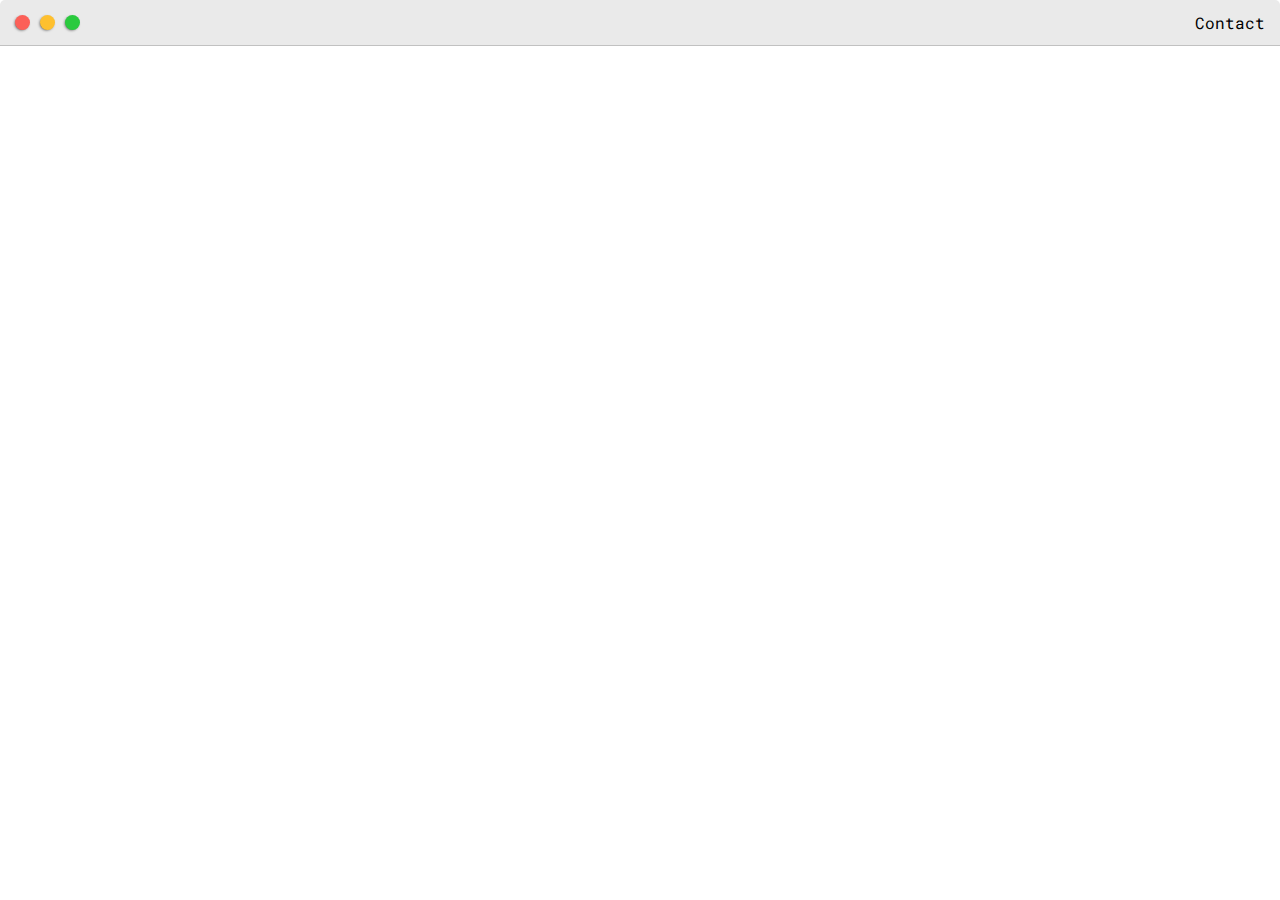
<file: post.html>
<!DOCTYPE html>
<html lang="en">
<head>
    <meta charset="UTF-8">
    <meta http-equiv="X-UA-Compatible" content="IE=edge">
    <meta name="viewport" content="width=device-width, initial-scale=1.0">
    <link rel="preconnect" href="https://fonts.gstatic.com" />
    <link
      href="https://fonts.googleapis.com/css2?family=Russo+One&display=swap"
      rel="stylesheet"
    />
    <link rel="preconnect" href="https://fonts.gstatic.com" />
    <link
      href="https://fonts.googleapis.com/css2?family=Roboto+Mono:wght@500&display=swap"
      rel="stylesheet"
    />
    <link rel="stylesheet" href="default.css" />
    <title>Post</title>
</head>
<body>
    <div class="nav-wrapper">
        <div class="dots-wrapper">
          <div class="browser-dot" id="dot1"></div>
          <div class="browser-dot" id="dot2"></div>
          <div class="browser-dot" id="dot3"></div>
        </div>
        <ul id="navigation">
          <li><a href="#">Contact</a></li>
        </ul>
      </div>
</body>
</html>
</file>
<file: default.css>
:root {
  --mainColor: #eaeaea;
  --secondaryColor: #fff;

  --borderColor: #c1c1c1;

  --mainText: black;
  --secondaryText: #4b5156;

  --themeBorder: #24292e;
  
  --previewBg: rgb(251, 249, 243, 0.8);

  --previewShadow: #f0ead6;

  --buttonColor: black;

}

html,
body {
  padding: 0;
  margin: 0;
}

body * {
  transition: 0.3s;
}

h1,
h2,
h3,
h4,
h5,
h6,
strong {
  color: var(--mainText);
  font-family: "Russo One", sans-serif;
  font-weight: 500;
}

p,
li,
span,
label,
input,
textarea {
  color: var(--secondaryText);
  font-family: "Roboto Mono", monospace;
}

a {
  text-decoration: none;
  color: #17a2b8;
}

ul {
  list-style: none;
}

h1 {
  font-size: 56px;
}
h2 {
  font-size: 36px;
}
h3 {
  font-size: 28px;
}
h4 {
  font-size: 24px;
}
h5 {
  font-size: 20px;
}
h6 {
  font-size: 16px;
}

.s1 {
  background-color: var(--mainColor);
  border: 1px solid var(--borderColor);
  overflow: auto;
}
.s2 {
  background-color: var(--secondaryColor);
  border: 1px solid var(--borderColor);
  overflow: auto;
}

.main-container {
  width: 1200px;
  margin: 0 auto;
}

.greeting-wrapper {
  display: grid;
  text-align: center;
  align-content: center;
  min-height: 10em;
}

.intro-wrapper {
  background-color: var(--secondaryColor);
  border: 1px solid var(--borderColor);
  border-radius: 5px 5px 0 0;

  -webkit-box-shadow: -1px 1px 3px -1px rgba(0, 0, 0, 0.75);
  -moz-box-shadow: -1px 1px 3px -1px rgba(0, 0, 0, 0.75);
  box-shadow: -1px 1px 3px -1px rgba(0, 0, 0, 0.75);

  display: grid;
  grid-template-columns: 1fr 1fr;
  grid-template-areas:
    "nav-wrapper nav-wrapper"
    "left-column right-column";
}

.nav-wrapper {
  grid-area: nav-wrapper;
  border-bottom: 1px solid var(--borderColor);
  display: flex;
  justify-content: space-between;
  align-items: center;
  background-color: var(--mainColor);
  border-radius: 5px 5px 0 0;
}

#navigation {
   margin: 0;
   padding: 10px; 
}

#navigation a {
  color: var(--mainText);
}

#navigation li {
    display: inline-block;
    margin-right: 5px;
    margin-left: 5px;
}

.dots-wrapper {
    display: flex;
    padding: 10px;
}

#dot1 {
 background-color: #FC6058;   
}
#dot2 {
    background-color: #FEc02F;
}
#dot3 {
    background-color: #2ACA3E;
}

.browser-dot {
  background-color: black;
  height: 15px;
  width: 15px;
  border-radius: 50%;
  margin: 5px;

  -webkit-box-shadow: -1px 1px 3px -1px rgba(0, 0, 0, 0.75);
  -moz-box-shadow: -1px 1px 3px -1px rgba(0, 0, 0, 0.75);
  box-shadow: -1px 1px 3px -1px rgba(0, 0, 0, 0.75);
}

.left-column {
  grid-area: left-column;
  padding-top: 50px;
  padding-bottom: 50px;
}

#profile-pic {
  display: block;
  margin: 0 auto;

  height: 200px;
  width: 200px;
  object-fit: cover;
  border: 2px solid var(--borderColor);

}

#theme-options-wrapper {
  display: flex;
  justify-content: center;
}

.theme-dot {
  height: 30px;
  width: 30px;
  border-radius: 50%;
  background-color: black;

  margin: 5px;
  border: 2px solid var(--themeBorder);


  -webkit-box-shadow: -1px 1px 3px -1px rgba(0, 0, 0, 0.75);
  -moz-box-shadow: -1px 1px 3px -1px rgba(0, 0, 0, 0.75);
  box-shadow: -1px 1px 3px -1px rgba(0, 0, 0, 0.75);

  cursor: pointer;
}

.theme-dot:hover {
  border-width: 5px;
}


#light-mode {
  background-color: #fff;
}
#blue-mode {
  background-color: #192734;
}
#green-mode {
  background-color: #78866b;
}
#purple-mode {
  background-color: #7e4c74;
}

#settings-note {
  font-style: italic;
  font-size: 12px;
  text-align: center;
}


.right-column {
  grid-area: right-column;
  display: grid;
  align-content: center;

  padding-top: 50px;
  padding-bottom: 50px;
  
}

#preview-shodow {
  background-color: var(--previewShadow);
  width: 300px;
  height: 180px;
  padding-left: 30px;
  padding-top: 30px;
}

#preview {
  width: 300px;
  border: 1.5px solid #17a2b8;
  background-color: var(--previewBg);
  padding: 15px;
  position: relative;
}

.corner {
  width: 7px;
  height: 7px;
  border-radius: 50%;
  border: 1.5px solid #17a2b8;
  background-color: #fff; 
  position: absolute;
}

#corner-tl {
  top: -5px;
  left: -5px;
}
#corner-tr {
  top: -5px;
  right: -5px;
}
#corner-bl {
  bottom: -5px;
  left: -5px;
}
#corner-br {
  bottom: -5px;
  right: -5px;
}

.about-wrapper {
  display: grid;
  grid-template-columns: repeat(auto-fit, minmax(320px, 1fr));
  gap: 100px;
  padding-bottom: 50px;
  padding-top: 50px;
}

#skills {
  display: flex;
  justify-content: space-evenly;
  background-color: var(--previewShadow);
}

.social-links {
  display: grid;
  align-content: center;
  text-align: center;
  
}

#social-img {
  width:100%;
}

.post-wrapper {
  display: grid;
  grid-template-columns: repeat(auto-fit, 320px);
  gap: 20px;
  justify-content: center;
  padding-bottom: 50px;
}

.thumbnail {
  display: block;
  width: 100%;
  height: 180px;
  object-fit: cover;
}

.post {
  border: 1px solid var(--borderColor);

  -webkit-box-shadow: -1px 1px 3px -1px rgba(0, 0, 0, 0.75);
  -moz-box-shadow: -1px 1px 3px -1px rgba(0, 0, 0, 0.75);
  box-shadow: -1px 1px 3px -1px rgba(0, 0, 0, 0.75);
}

.post-preview {
  background-color: #fff;
  padding: 15px;
}

.post-title {
  color: black;
  margin: 0;
}

.post-intro {
  color: #4b5156;
  font-size: 14px;
}

#contact-form {
  display: block;
  max-width: 600px;
  margin:0 auto;
  border: 1px solid var(--borderColor);
  padding: 15px;
  border-radius: 5px;
  background-color: var(--mainColor);
  margin-bottom: 50px;
}

#contact-form label {
  line-height: 2.7em;
}
#contact-form textarea {
  min-height: 100px;
  font-size: 14px;
}

.input-field {
  width: 100%;
  padding-top: 10px;
  padding-bottom: 10px;
  background-color: var(--secondaryColor);
  border-radius: 5px;
  border: 1 px solid var(--borderColor);
  font-size: 14px;
}

#submit-btn {
  margin-top:10px;
  width: 100%;
  padding-top: 10px;
  padding-bottom: 10px;
  color: #fff;
  background-color: var(--buttonColor);
  border: none;
}



@media screen and (max-width: 1200px) {
  .main-container {
    width: 95%;
  }
}

@media screen and (max-width: 800px) {
  .intro-wrapper {   
    grid-template-columns: 1fr;
    grid-template-areas:
      "nav-wrapper"
      "left-column"
      "right-column";
  }

  .right-column {
    justify-content: center;
  }
}
</file>
